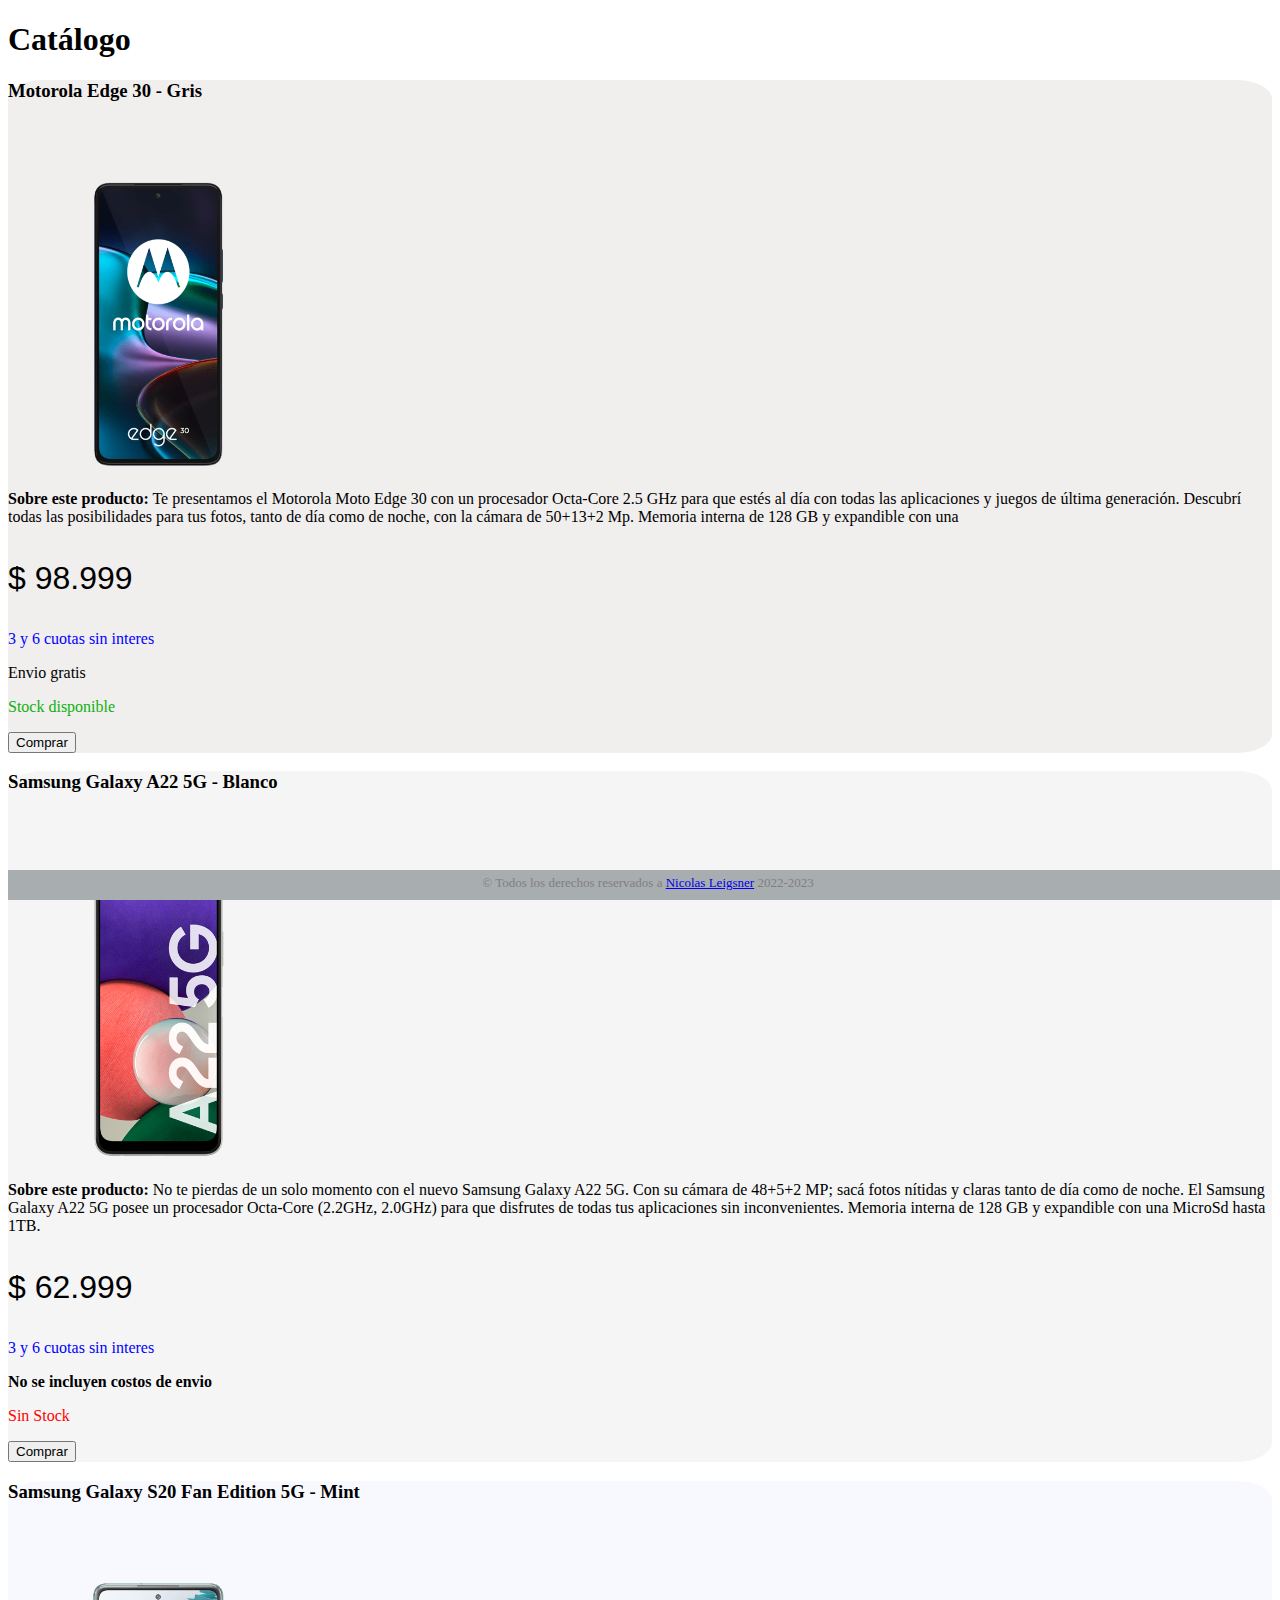
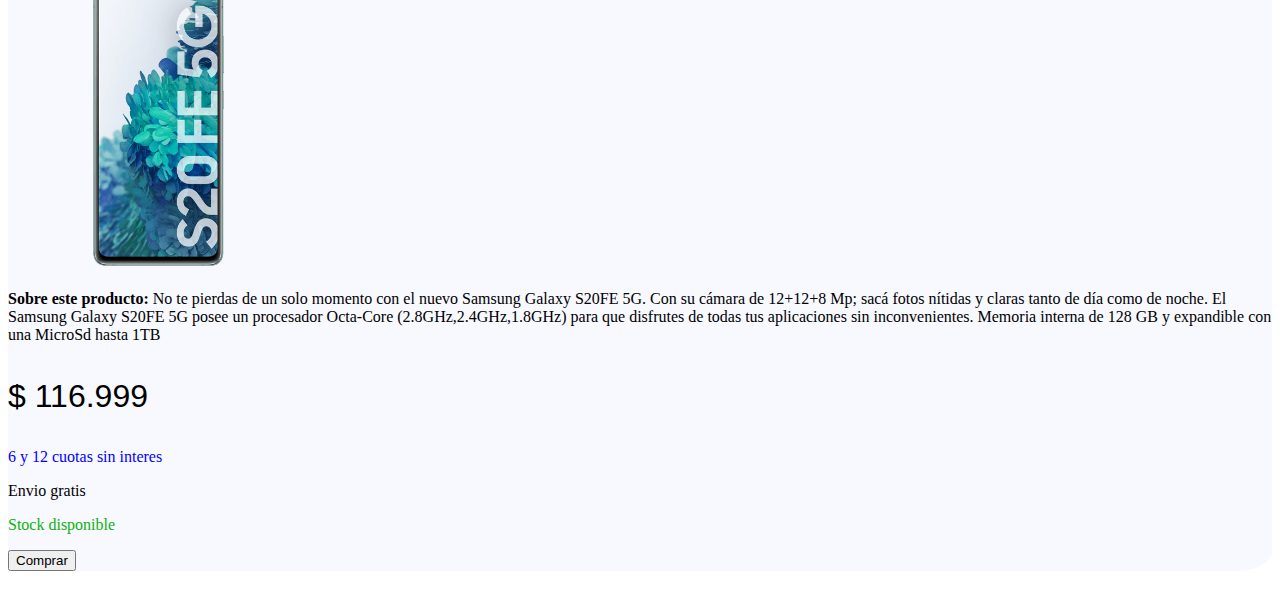
<file: index.html>
<!DOCTYPE html>
<html lang="en">
  <head>
    <meta charset="UTF-8" />
    <meta http-equiv="X-UA-Compatible" content="IE=edge" />
    <meta name="viewport" content="width=device-width, initial-scale=1.0" />
    <link href="styles.css" rel="stylesheet" />
    <title>Tienda</title>
    <link
      href="https://cdn.jsdelivr.net/npm/bootstrap@5.2.3/dist/css/bootstrap.min.css"
      rel="stylesheet"
      integrity="sha384-rbsA2VBKQhggwzxH7pPCaAqO46MgnOM80zW1RWuH61DGLwZJEdK2Kadq2F9CUG65"
      crossorigin="anonymous"
    />
  </head>
  <body>
    <div class="jumbotron text-center">
      <h1>Catálogo</h1>
    </div>
    <div class="container">
      <div class="row">
        <div class="col-sm-4 fondo-1">
          <h3 class="modelo">Motorola Edge 30 - Gris</h3>
          <div class="flip-card">
            <div class="flip-card-inner">
              <div class="flip-card-front">
                <img
                  src="/image/Moto_Edge30_Front_min_00ad4f98e6.png"
                  alt="Celular Motorola Edge 30 Gris"
                  style="width: 300px; height: 300px"
                />
              </div>
              <div class="flip-card-back">
                <p>Procesador</p>
                <p>Octa-Core 2.5 GHz</p>
                <br />
                <p>Tamaño de pantalla</p>
                <p>6.5" + FHD+</p>
                <p>pOLED</p>
              </div>
            </div>
          </div>
          <p>
            <span>Sobre este producto:</span> Te presentamos el Motorola Moto
            Edge 30 con un procesador Octa-Core 2.5 GHz para que estés al día
            con todas las aplicaciones y juegos de última generación. Descubrí
            todas las posibilidades para tus fotos, tanto de día como de noche,
            con la cámara de 50+13+2 Mp. Memoria interna de 128 GB y expandible
            con una
          </p>
          <div class="precio">
            <p>$ 98.999</p>
          </div>
          <p class="azul">3 y 6 cuotas sin interes</p>
          <p>Envio gratis</p>
          <p class="verde">Stock disponible</p>
          <a href="/Compra.html">
            <button type="button" class="btn btn-primary" href="/Compra.html">
              Comprar
            </button></a
          >
        </div>
        <div class="col-sm-4 fondo-2">
          <h3 class="modelo">Samsung Galaxy A22 5G - Blanco</h3>
          <div class="flip-card">
            <div class="flip-card-inner">
              <div class="flip-card-front">
                <img
                  src="/image/SG_A22_5_G_Blanco_min_cada94af8c.png"
                  alt="Celular Samsung A22 5G Blanco"
                  style="width: 300px; height: 300px"
                />
              </div>
              <div class="flip-card-back">
                <p>Procesador</p>
                <p>Octa-Core (2.2GHz, 2.0GHz)</p>
                <br />
                <p>Tamaño de pantalla</p>
                <p>6.6" + FHD+</p>
                <p>TFT LCD</p>
              </div>
            </div>
          </div>
          <p>
            <span>Sobre este producto:</span> No te pierdas de un solo momento
            con el nuevo Samsung Galaxy A22 5G. Con su cámara de 48+5+2 MP; sacá
            fotos nítidas y claras tanto de día como de noche. El Samsung Galaxy
            A22 5G posee un procesador Octa-Core (2.2GHz, 2.0GHz) para que
            disfrutes de todas tus aplicaciones sin inconvenientes. Memoria
            interna de 128 GB y expandible con una MicroSd hasta 1TB.
          </p>
          <div class="precio">
            <p>$ 62.999</p>
          </div>
          <p class="azul">3 y 6 cuotas sin interes</p>
          <p><span> No se incluyen costos de envio </span></p>
          <p class="rojo">Sin Stock</p>
          <a href="/Compra.html">
            <button type="button" class="btn btn-primary" href="/Compra.html">
              Comprar
            </button></a
          >
        </div>
        <div class="col-sm-4 fondo-3">
          <h3 class="modelo">Samsung Galaxy S20 Fan Edition 5G - Mint</h3>
          <div class="flip-card">
            <div class="flip-card-inner">
              <div class="flip-card-front">
                <img
                  src="/image/Galaxy_S20_FE_5_G_Mint_Front_min_b693713770.png"
                  alt=" Celular Samsung Galaxy S20 Fan Edition 5G Mint"
                  style="width: 300px; height: 300px"
                />
              </div>
              <div class="flip-card-back">
                <p>Procesador</p>
                <p>Octa-Core (2.8GHz,2.4GHz,1.8GHz)</p>
                <br />
                <p>Tamaño de pantalla</p>
                <p>6.5" + FHD+</p>
                <p>SuperAmoled</p>
              </div>
            </div>
          </div>
          <p>
            <span>Sobre este producto:</span> No te pierdas de un solo momento
            con el nuevo Samsung Galaxy S20FE 5G. Con su cámara de 12+12+8 Mp;
            sacá fotos nítidas y claras tanto de día como de noche. El Samsung
            Galaxy S20FE 5G posee un procesador Octa-Core (2.8GHz,2.4GHz,1.8GHz)
            para que disfrutes de todas tus aplicaciones sin inconvenientes.
            Memoria interna de 128 GB y expandible con una MicroSd hasta 1TB
          </p>
          <div class="precio">
            <p>$ 116.999</p>
          </div>
          <p class="azul">6 y 12 cuotas sin interes</p>
          <p>Envio gratis</p>
          <p class="verde">Stock disponible</p>
          <a href="/Compra.html">
            <button type="button" class="btn btn-primary" href="/Compra.html">
              Comprar
            </button></a
          >
        </div>
      </div>
    </div>
    <div class="espacio-blanco"></div>
    <footer>
      <p>
        © Todos los derechos reservados a
        <a target="blank" href="https://github.com/nikitox">Nicolas Leigsner</a>
        2022-2023
      </p>
    </footer>
    <script
      src="https://cdn.jsdelivr.net/npm/bootstrap@5.2.3/dist/js/bootstrap.bundle.min.js"
      integrity="sha384-kenU1KFdBIe4zVF0s0G1M5b4hcpxyD9F7jL+jjXkk+Q2h455rYXK/7HAuoJl+0I4"
      crossorigin="anonymous"
    ></script>
  </body>
</html>
</file>
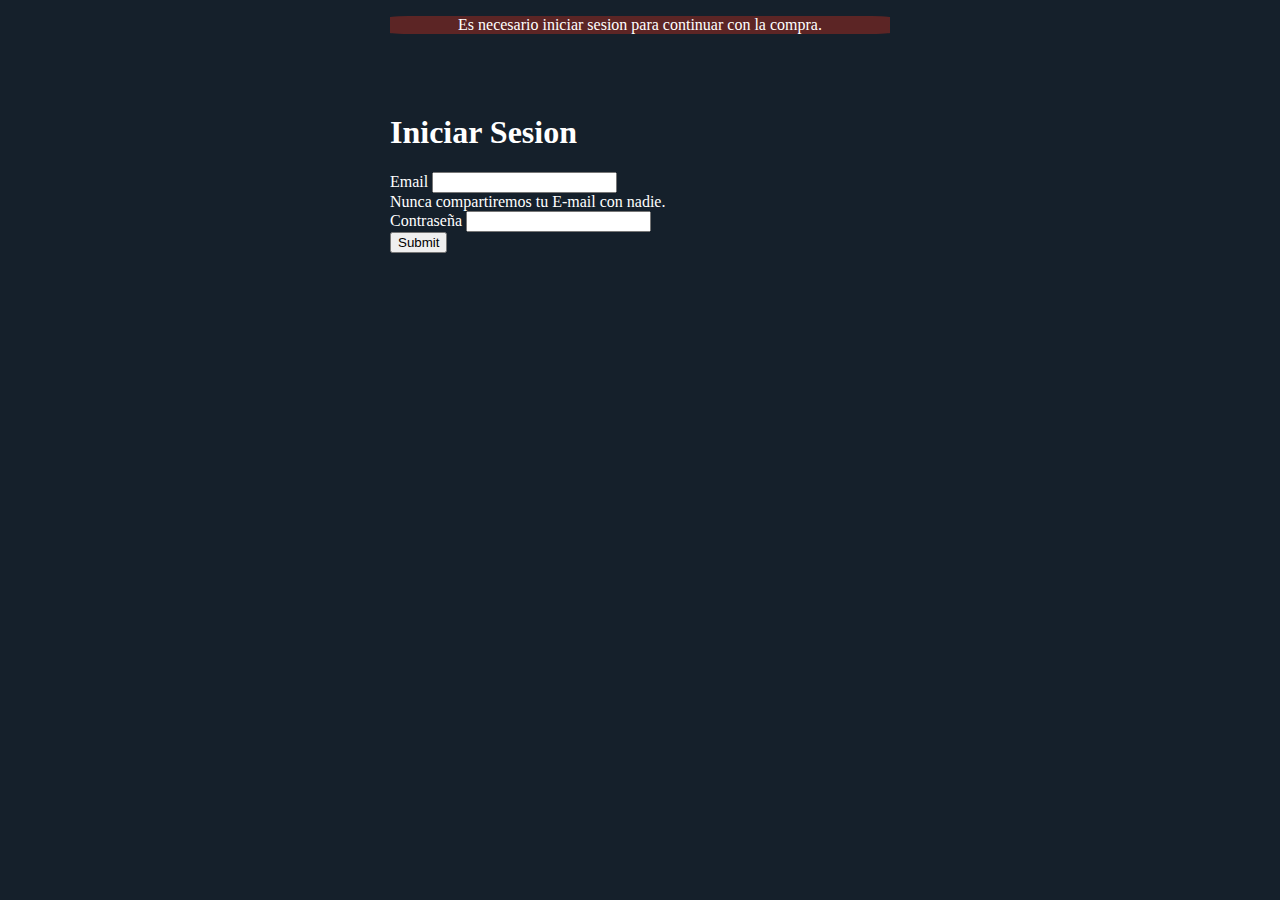
<file: Compra.html>
<!DOCTYPE html>
<html lang="en">
  <head>
    <meta charset="UTF-8" />
    <meta http-equiv="X-UA-Compatible" content="IE=edge" />
    <meta name="viewport" content="width=device-width, initial-scale=1.0" />
    <link href="/styles.css" rel="stylesheet" />
    <title>Compra</title>
    <link
      href="https://cdn.jsdelivr.net/npm/bootstrap@5.2.3/dist/css/bootstrap.min.css"
      rel="stylesheet"
      integrity="sha384-rbsA2VBKQhggwzxH7pPCaAqO46MgnOM80zW1RWuH61DGLwZJEdK2Kadq2F9CUG65"
      crossorigin="anonymous"
    />
  </head>
  <body class="background-color">
    <div class="container-compra">
      <p class="advertencia">
        Es necesario iniciar sesion para continuar con la compra.
      </p>
      <form>
        <h1>Iniciar Sesion</h1>
        <div class="mb-3">
          <label for="exampleInputEmail1" class="form-label">Email</label>
          <input
            type="email"
            class="form-control"
            id="exampleInputEmail1"
            aria-describedby="emailHelp"
          />
          <div id="emailHelp" class="form-text">
            Nunca compartiremos tu E-mail con nadie.
          </div>
        </div>
        <div class="mb-3">
          <label for="exampleInputPassword1" class="form-label"
            >Contraseña</label
          >
          <input
            type="password"
            class="form-control"
            id="exampleInputPassword1"
          />
        </div>
        <button type="submit" class="btn btn-primary">Submit</button>
      </form>
    </div>
    <script
      src="https://cdn.jsdelivr.net/npm/bootstrap@5.2.3/dist/js/bootstrap.bundle.min.js"
      integrity="sha384-kenU1KFdBIe4zVF0s0G1M5b4hcpxyD9F7jL+jjXkk+Q2h455rYXK/7HAuoJl+0I4"
      crossorigin="anonymous"
    ></script>
  </body>
</html>
</file>
<file: styles.css>
html,
body {
  min-height: 100%;
}

.flip-card {
  background-color: transparent;
  width: 200px;
  height: 300px;
  perspective: 1000px;
}

.flip-card-inner {
  position: relative;
  width: 100%;
  height: 100%;
  text-align: center;
  transition: transform 0.8s;
  transform-style: preserve-3d;
}

.flip-card:hover .flip-card-inner {
  transform: rotateY(180deg);
}

.flip-card-front,
.flip-card-back {
  position: absolute;
  width: 100%;
  height: 100%;
  -webkit-backface-visibility: hidden;
  backface-visibility: hidden;
}

.flip-card-front {
  color: black;
}

.flip-card-back {
  background-color: dodgerblue;
  color: white;
  transform: rotateY(180deg);
  border-radius: 2.8%;
}

.precio {
  font-family: Roboto-Medium, sans-serif;
  font-size: 32px;
  line-height: 40px;
}

.modelo {
  height: 75px;
}

span {
  font-weight: bold;
}

.verde {
  color: rgb(15, 177, 15);
}

.rojo {
  color: red;
}

.azul {
  color: blue;
}

footer {
  font-size: small;
  color: grey;
  text-align: center;
}
.contenedor {
  max-width: 1200px;
  margin: 0 auto;
  text-align: center;
}

/* @media (min-width: 600px) {
  footer {
  }
} */

.fondo-1 {
  border-radius: 2.8%;
  background-color: rgb(241, 238, 238);
}

.fondo-2 {
  border-radius: 2.8%;
  background-color: whitesmoke;
}

.fondo-3 {
  border-radius: 2.8%;
  background-color: ghostwhite;
}

footer {
  position: fixed;
  bottom: 0;
  width: 100%;
  height: 30px; 
  background: rgb(168, 173, 175);
  align-items: center;
}

footer p {
  margin-top: 5px;
  margin-bottom: 5px;
}

.espacio-blanco {
  padding: 0.5rem;
}
.container-compra {
  background-color: #15202B;
  max-width: 500px;
  margin: 0 auto;
}

.background-color {
  background-color: #15202B;
  color: #FFFFFF;
}

form {
  margin-top: 5rem;
}

@media (max-width:600px) {
 form {
  margin-top: 1rem;
 }
 .container-compra {
  max-width: 300px;
 }
}

.advertencia {
  background-color: rgb(92, 37, 37);
  text-align: center;
  border-radius: 6%;
}
</file>
